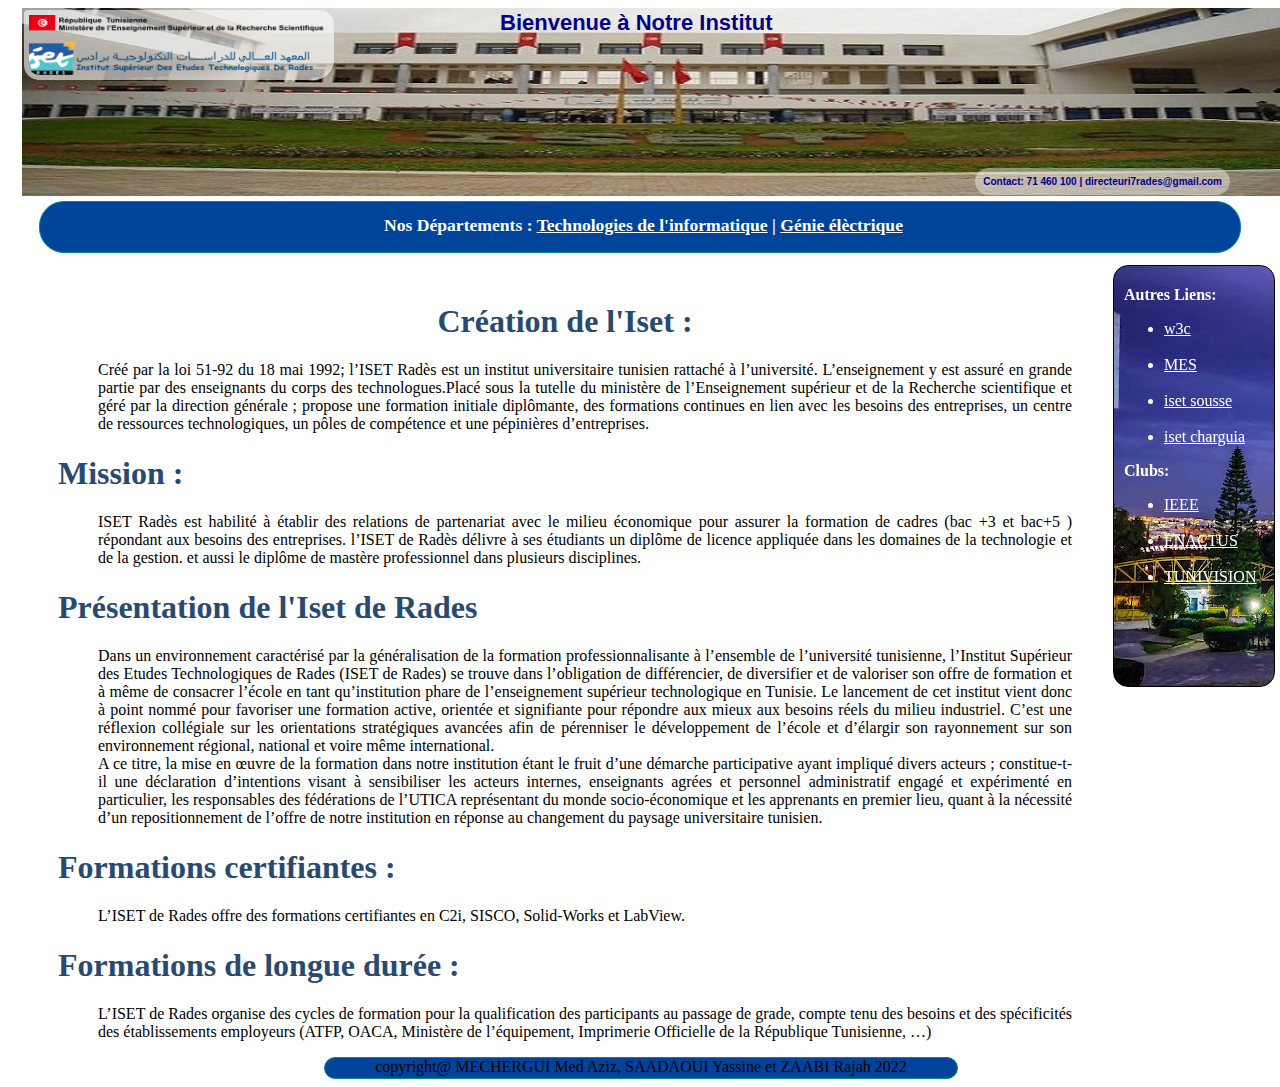
<file: index.html>
<!DOCTYPE html>
<html>
<head>
	<meta charset="utf-8"/>
	<title>acceuil</title>
	<link rel="shortcut icon" type="img/jpq" href="rades.jpg">
	<link rel="stylesheet" type="text/css" href="acceuil.css">
</head>
<body>
<p > <span id="back1"> Bienvenue à Notre Institut </span>
<span id="back2">Contact: 71 460 100 | directeuri7rades@gmail.com</span>
</p>
<div id="k"> Nos Départements : <a  href="ti.html">Technologies de l'informatique</a> | <a href="ge.html">Génie élèctrique</a> </div>


<img id="img1" src="rades.png">

<hr id="line">
<section id="sec">
 <span>Autres Liens:</span> <br><ul>
	<li><a href="https://w3c.com/" >w3c</a></li>
	<br> 
	<li><a href="http://www.mes.tn/?langue=fr" >MES</a> </li>
	<br> 
	<li><a href="https://isetso.rnu.tn/" >iset sousse</a> </li>
	<br> <li><a href="https://isetch.rnu.tn/" >iset charguia</a></li></ul>
	<span>Clubs: </span>
	<ul>
		<li><a href="https://www.ieee.org/">IEEE</a></li>
		<br>
		<li><a href="https://enactus.org.tn/">ENACTUS</a></li>
		<br>
		<li><a href="https://www.uik.ens.tn/les-clubs-de-luik/club-tunivisions-uik">TUNIVISION</a></li>
	</ul>
</section>

<article>
	<dl><dt><h1 id="p">Création de l'Iset :</h1><dd>
		Créé par la loi 51-92 du 18 mai 1992; l’ISET Radès est un institut universitaire tunisien rattaché à l’université. L’enseignement y est assuré en grande partie par des enseignants du corps des technologues.Placé sous la tutelle du ministère de l’Enseignement supérieur et de la Recherche scientifique et géré par la direction générale ; propose une formation initiale diplômante, des formations continues en lien avec les besoins des entreprises, un centre de ressources technologiques, un pôles de compétence et une pépinières d’entreprises.
	</dt>
	
		<dt><h1>Mission : </h1><dd>
			ISET Radès est habilité à établir des relations de partenariat avec le milieu économique pour assurer la formation de cadres (bac +3 et bac+5 ) répondant aux besoins des entreprises. l’ISET de Radès délivre à ses étudiants un diplôme de licence appliquée dans les domaines de la technologie et de la gestion. et aussi le diplôme de mastère professionnel dans plusieurs disciplines.
		</dd>
	
	
	<dt><h1>Présentation de l'Iset de Rades</h1><dd>
	Dans un environnement caractérisé par la généralisation de la formation professionnalisante à l’ensemble de l’université tunisienne, l’Institut Supérieur des Etudes Technologiques de Rades (ISET de Rades) se trouve dans l’obligation de différencier, de diversifier et de valoriser son offre de formation et à même de consacrer l’école en tant qu’institution phare de l’enseignement supérieur technologique en Tunisie. Le lancement de cet institut vient donc à point nommé pour favoriser une formation active, orientée et signifiante pour répondre aux mieux aux besoins réels du milieu industriel. C’est une réflexion collégiale   sur les orientations stratégiques avancées afin de pérenniser le développement de l’école et d’élargir son rayonnement sur son environnement régional, national et voire même international. <br>
	A ce titre, la mise en œuvre de la formation dans notre institution étant le fruit d’une démarche participative ayant impliqué divers acteurs ; constitue-t-il une déclaration d’intentions visant à sensibiliser les acteurs internes, enseignants agrées et personnel administratif engagé et expérimenté en particulier, les responsables des fédérations de l’UTICA représentant du monde socio-économique et les apprenants en premier lieu, quant à la nécessité d’un repositionnement de l’offre de notre institution en réponse au changement du paysage universitaire tunisien.</dd>
<dt><h1>Formations certifiantes :</h1><dd>
	L’ISET de Rades offre des formations certifiantes en C2i, SISCO, Solid-Works et LabView.
</dd>
<dt><h1>Formations de longue durée :</h1><dd>
	L’ISET de Rades organise des cycles de formation pour la qualification des participants au passage de grade, compte tenu des besoins et des spécificités des établissements employeurs (ATFP, OACA, Ministère de l’équipement, Imprimerie Officielle de la République Tunisienne, …)
</dd>
</dl>
</article>
<footer>
	copyright@ MECHERGUI Med Aziz, SAADAOUI Yassine et ZAABI Rajah 2022
</footer>
</body>
</html>
</file>
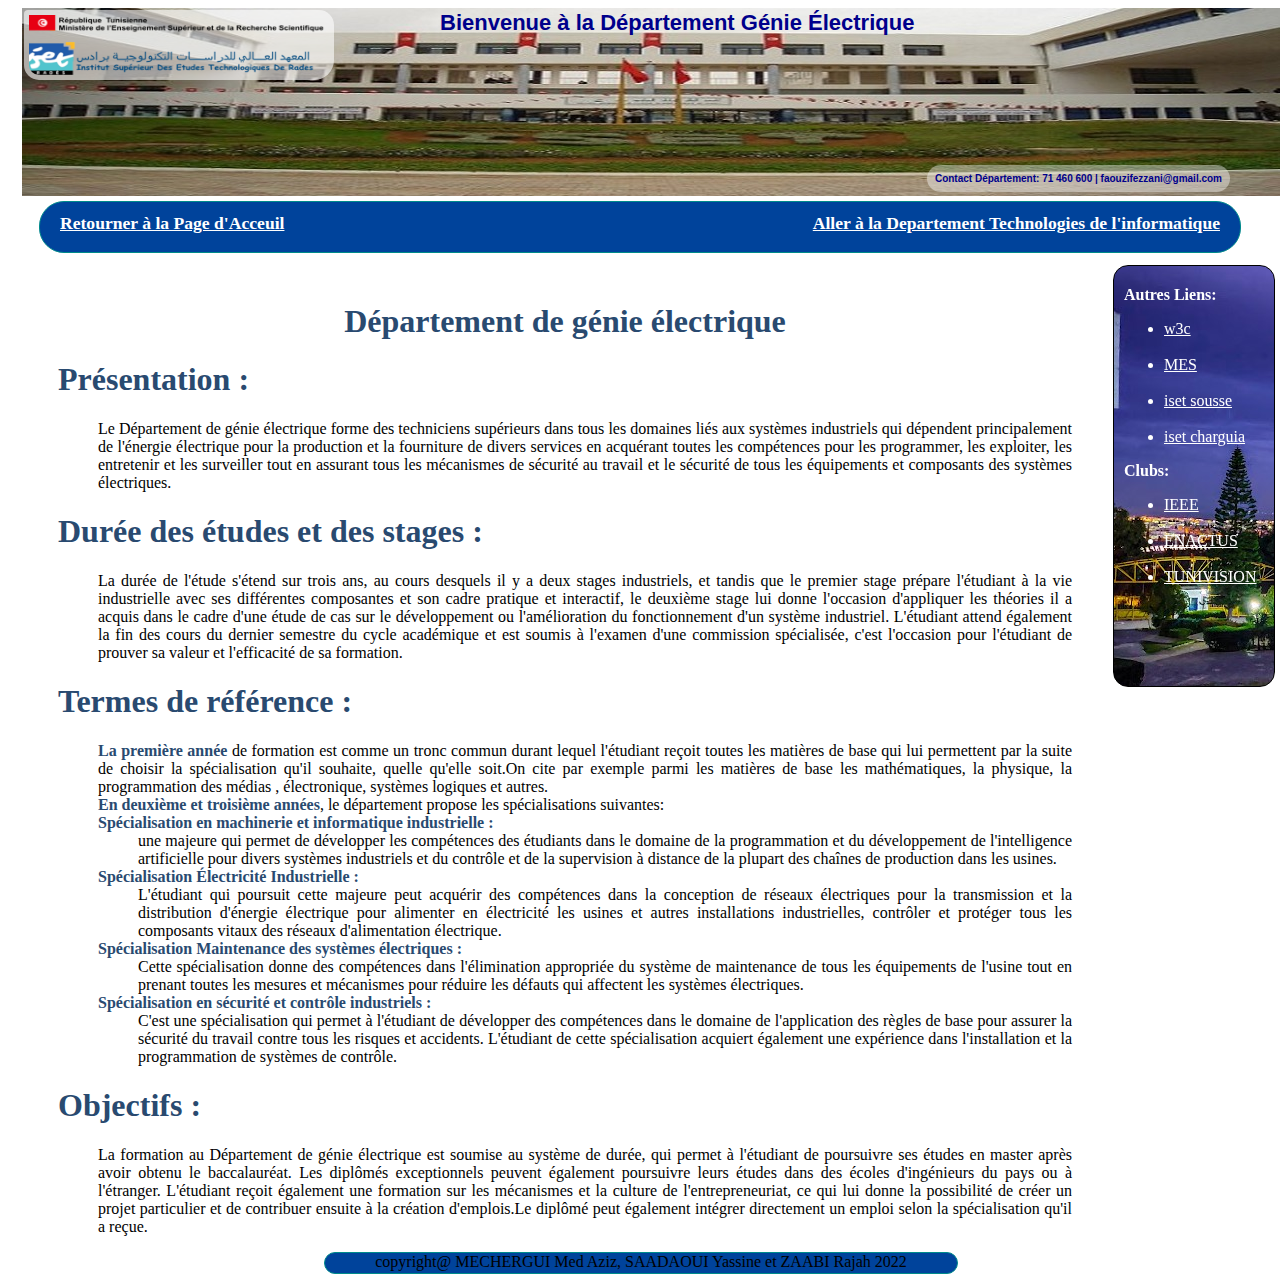
<file: ge.html>
<!DOCTYPE html>
<html>
<head>
	<meta charset="utf-8"/>
	<title>Génie Électrique</title>
	<link rel="shortcut icon" type="img/jpq" href="rades.jpg">
	<link rel="stylesheet" type="text/css" href="ge.css">
</head>
<body>
	<p ><br> <span id="back1"> Bienvenue à la Département Génie Électrique </span>
		<span id="back2"> Contact Département: 71 460 600 | faouzifezzani@gmail.com </span>
	</p>	
		<h6 id="k"><a href="ti.html">Aller à la Departement Technologies de l'informatique</a></h6>
		<h6 id="h"><a href="index.html">Retourner à la Page d'Acceuil</a></h6>
	
	
	<img id="img1" src="rades.png">
	<hr id="line">
<section id="sec">
 <span>Autres Liens:</span> <br><ul>
	<li><a href="https://w3c.com/" >w3c</a></li>
	<br> 
	<li><a href="http://www.mes.tn/?langue=fr" >MES</a> </li>
	<br> 
	<li><a href="https://isetso.rnu.tn/" >iset sousse</a> </li>
	<br> <li><a href="https://isetch.rnu.tn/" >iset charguia</a></li></ul>
	<span>Clubs: </span>
	<ul>
		<li><a href="https://www.ieee.org/">IEEE</a></li>
		<br>
		<li><a href="https://enactus.org.tn/">ENACTUS</a></li>
		<br>
		<li><a href="https://www.uik.ens.tn/les-clubs-de-luik/club-tunivisions-uik">TUNIVISION</a></li>
	</ul>
</section>
	
	<article>
		<h1 id="p">Département de génie électrique</h1>
		<dl>
			<dt><h1>Présentation : </h1><dd> Le Département de génie électrique forme des techniciens supérieurs dans tous les domaines liés aux systèmes industriels qui dépendent principalement de l'énergie électrique pour la production et la fourniture de divers services en acquérant toutes les compétences pour les programmer, les exploiter, les entretenir et les surveiller tout en assurant tous les mécanismes de sécurité au travail et le sécurité de tous les équipements et composants des systèmes électriques.</dd>
			<dt><h1> Durée des études et des stages :</h1> <dd>La durée de l'étude s'étend sur trois ans, au cours desquels il y a deux stages industriels, et tandis que le premier stage prépare l'étudiant à la vie industrielle avec ses différentes composantes et son cadre pratique et interactif, le deuxième stage lui donne l'occasion d'appliquer les théories il a acquis dans le cadre d'une étude de cas sur le développement ou l'amélioration du fonctionnement d'un système industriel. L'étudiant attend également la fin des cours du dernier semestre du cycle académique et est soumis à l'examen d'une commission spécialisée, c'est l'occasion pour l'étudiant de prouver sa valeur et l'efficacité de sa formation.</dd>
			<dt><h1>Termes de référence :</h1></dt><dd><strong> La première année </strong>de formation est comme un tronc commun durant lequel l'étudiant reçoit toutes les matières de base qui lui permettent par la suite de choisir la spécialisation qu'il souhaite, quelle qu'elle soit.On cite par exemple parmi les matières de base les mathématiques, la physique, la programmation des médias , électronique, systèmes logiques et autres.
			<br> <strong>En deuxième et troisième années</strong>, le département propose les spécialisations suivantes: <br>
			<dl>
				<dt><strong>Spécialisation en machinerie et informatique industrielle :</strong></dt><dd> une majeure qui permet de développer les compétences des étudiants dans le domaine de la programmation et du développement de l'intelligence artificielle pour divers systèmes industriels et du contrôle et de la supervision à distance de la plupart des chaînes de production dans les usines.</dd>
				<dt><strong>Spécialisation Électricité Industrielle :</strong></dt><dd> L'étudiant qui poursuit cette majeure peut acquérir des compétences dans la conception de réseaux électriques pour la transmission et la distribution d'énergie électrique pour alimenter en électricité les usines et autres installations industrielles, contrôler et protéger tous les composants vitaux des réseaux d'alimentation électrique.</dd>
				<dt><strong>Spécialisation Maintenance des systèmes électriques :</strong></dt><dd> Cette spécialisation donne des compétences dans l'élimination appropriée du système de maintenance de tous les équipements de l'usine tout en prenant toutes les mesures et mécanismes pour réduire les défauts qui affectent les systèmes électriques.</dd>
				<dt><strong>Spécialisation en sécurité et contrôle industriels :</strong></dt><dd> C'est une spécialisation qui permet à l'étudiant de développer des compétences dans le domaine de l'application des règles de base pour assurer la sécurité du travail contre tous les risques et accidents. L'étudiant de cette spécialisation acquiert également une expérience dans l'installation et la programmation de systèmes de contrôle.</dd>
			</dl>
			</dd>
			
			
			<dt><h1>Objectifs : </h1></dt>
			<dd>
				La formation au Département de génie électrique est soumise au système de durée, qui permet à l'étudiant de poursuivre ses études en master après avoir obtenu le baccalauréat. Les diplômés exceptionnels peuvent également poursuivre leurs études dans des écoles d'ingénieurs du pays ou à l'étranger. L'étudiant reçoit également une formation sur les mécanismes et la culture de l'entrepreneuriat, ce qui lui donne la possibilité de créer un projet particulier et de contribuer ensuite à la création d'emplois.Le diplômé peut également intégrer directement un emploi selon la spécialisation qu'il a reçue.	
			</dd>
		</dl>
	</article>

	<footer>
		copyright@ MECHERGUI Med Aziz, SAADAOUI Yassine et ZAABI Rajah 2022
	</footer>
</body>
</html>
</file>
<file: acceuil.css>
h1,strong{
    color: #294a70;
}
body{
	background:url("just it1.jpg") no-repeat 22px 8px;
}

p{	
	width: 1260px;
	height:145px;
	margin:auto 20px;
	color: darkblue;
	font-size: 20px;
	text-align: center;
	padding-top: 40px;
    font-family: Arial, Helvetica, sans-serif;
    font-weight: bold;
}
#back1{
	font-size: 22px;
	position:absolute;
	top: 10px;
	color: darkblue;
	left: 500px;
	
}
#back2{
	font-size: 10px;
	padding:8px;
	border-radius: 15px;
	background-color: rgba(255, 255, 255, 0.4);
	position:absolute;
	right: 50px;
	top: 168px;
}
a{
	color: white;
}
a:hover{
	color: pink;
    font-variant: small-caps;
    font-size: 1.11em;
}

section{
	background: url("isetR1.jpg");
	border: 1px solid black;
    border-radius: 15px;
	height: 400px;
	width: 150px;
	padding-top: 20px;
    padding-left: 10px;
    position: fixed;
    right: 5px;
    top: 265px;
}

footer{
	height: 20px;
    width: 50%;
    margin-left: 25%;
    background-color: rgb(0, 67, 155);
    border: 1px solid darkcyan;
    border-radius: 25px;
    text-align: center;
}
article{
	margin-top: 50px;
	margin-left: 50px;
    margin-right: 200px;
    font-family: comic sans ms;
}


dd{
    text-align: justify;
}
#sec{
    color:white;
	list-style-type: disc;
}
#k{
	position: absolute;
	left: 30%;
	top: 215px;
    font-size: 1.1em;
	color: white;
	font-weight: bolder;
}
#line{
    height: 50px;
    width: 95%;
    background-color: rgb(0, 67, 155);
    border: 1px solid darkcyan;
    border-radius: 25px;
}
#img1{
	position: absolute;
	left: 24px;
	top: 10px;
	height: 60px;
	width:300px;
	background-color: white;
	padding: 5px;
	border-radius: 4px 15px 20px 15px;
	background-color: rgba(255, 255, 255, 0.6);

}
#p{
    text-align: center;
    color: #294a70;
}
span{
	font-weight: bold;
}
</file>
<file: ge.css>
h1,strong{
    color: #294a70;
}
body{
	background:url("just it1.jpg") no-repeat 22px 8px;
}

p{
	width: 1260px;
	height:145px;
	margin:auto 20px;
	color: darkblue;
	font-size: 20px;
	text-align: center;
	padding-top: 40px;
    font-family: Arial, Helvetica, sans-serif;
    font-weight: bold;
}
#back1{
	font-size: 22px;
	position:absolute;
	top: 10px;
	color: darkblue;
	left: 440px;
}
#back2{
	font-size: 10px;
	padding:8px;
	border-radius: 15px;
	background-color: rgba(255, 255, 255, 0.4);
	position:absolute;
	right: 50px;
	top: 165px;
}
section{
	background: url("isetR1.jpg");
	border: 1px solid black;
    border-radius: 15px;
	height: 400px;
	width: 150px;
	padding-top: 20px;
    padding-left: 10px;
    position: fixed;
    right: 5px;
    top: 265px;
}

footer{
	height: 20px;
    width: 50%;
    margin-left: 25%;
    background-color: rgb(0, 67, 155);
    border: 1px solid darkcyan;
    border-radius: 25px;
    text-align: center;
}
article{
	margin-top: 50px;
	margin-left: 50px;
    margin-right: 200px;
    font-family: comic sans ms;
}
dd{
    text-align: justify;
}
#sec{
    color:white;
    list-style-type: disc;
}
#k{
	position: absolute;
	right: 60px;
	top: 172px;
    font-size: 1.1em;
}
#h{
	position: absolute;
	left: 60px;
	top: 172px;
    font-size: 1.1em;
}
a{
	color: white;
}
a:hover{
	color: pink;
    font-variant: small-caps;
    font-size: 1.11em;
}
#line{
    height: 50px;
    width: 95%;
    background-color: rgb(0, 67, 155);
    border: 1px solid darkcyan;
    border-radius: 25px;
}
#img1{
    position: absolute;
	left: 24px;
	top: 10px;
	height: 60px;
	width:300px;
	background-color: white;
	padding: 5px;
	border-radius: 4px 15px 20px 15px;
	background-color: rgba(255, 255, 255, 0.6);
}
#p{
    text-align: center;
    color: #294a70;
}
span{
	font-weight: bold;
}
</file>
